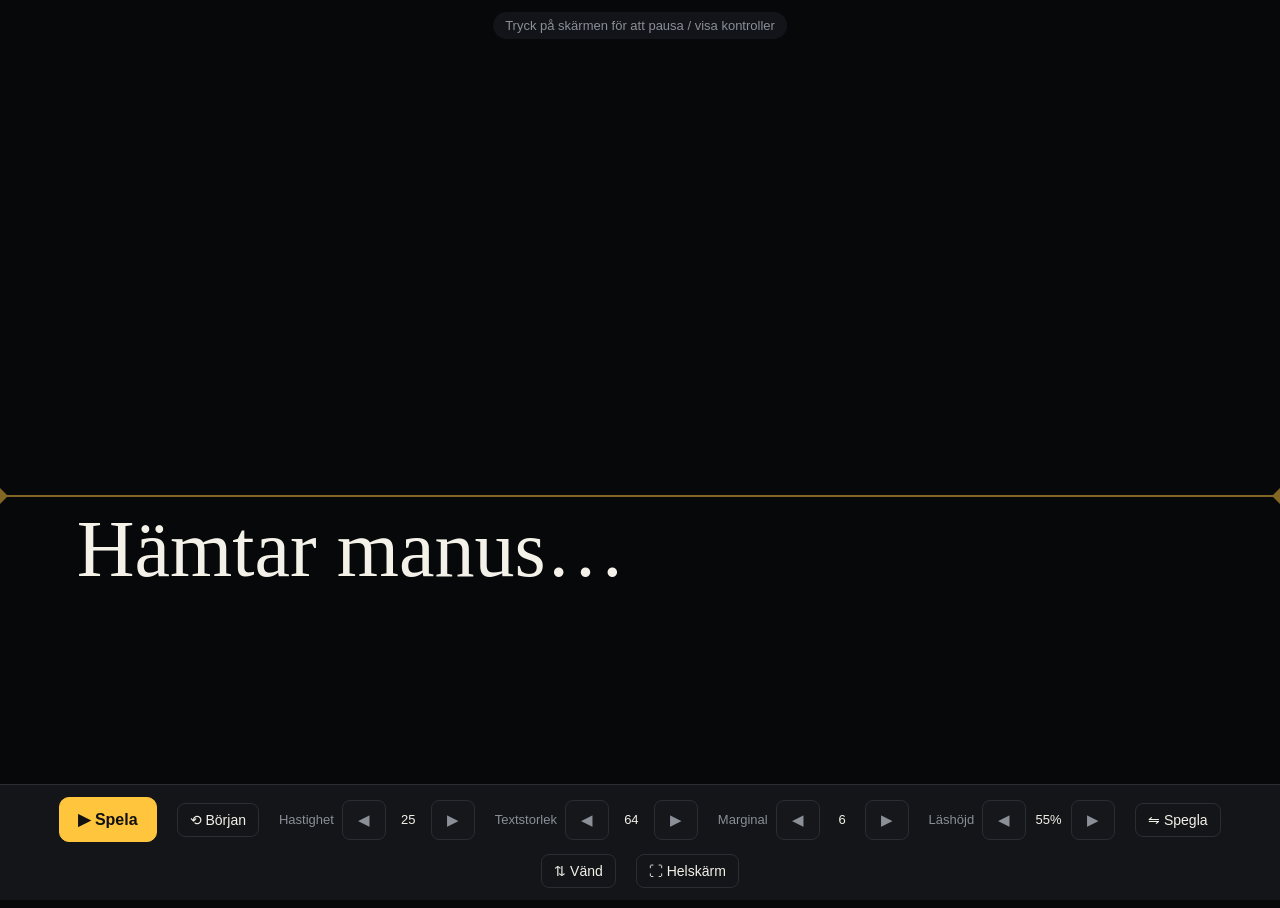
<file: ipad.html>
<!doctype html>
<html lang="sv">
<head>
<meta charset="utf-8">
<meta name="viewport" content="width=device-width,initial-scale=1,viewport-fit=cover">
<meta name="apple-mobile-web-app-capable" content="yes">
<meta name="apple-mobile-web-app-status-bar-style" content="black">
<title>Teleprompter – iPad</title>
<link rel="stylesheet" href="style.css?v=2">
</head>
<body class="ipad">
<section id="prompter" hidden>
  <div id="stage"><div id="text"></div><div id="marker"></div></div>
  <div id="hint">Tryck på skärmen för att pausa / visa kontroller</div>
  <div id="bar">
    <button class="btn primary" id="play">▶ Spela</button>
    <button class="toggle" id="restart">⟲ Början</button>
    <div class="ctl">Hastighet <button class="step" data-k="speed" data-d="-1" aria-label="Hastighet minska">◀</button><output id="speedOut"></output><button class="step" data-k="speed" data-d="1" aria-label="Hastighet öka">▶</button></div>
    <div class="ctl">Textstorlek <button class="step" data-k="size" data-d="-1" aria-label="Textstorlek minska">◀</button><output id="sizeOut"></output><button class="step" data-k="size" data-d="1" aria-label="Textstorlek öka">▶</button></div>
    <div class="ctl">Marginal <button class="step" data-k="pad" data-d="-1" aria-label="Marginal minska">◀</button><output id="padOut"></output><button class="step" data-k="pad" data-d="1" aria-label="Marginal öka">▶</button></div>
    <div class="ctl">Läshöjd <button class="step" data-k="line" data-d="-1" aria-label="Läshöjd minska">◀</button><output id="lineOut"></output><button class="step" data-k="line" data-d="1" aria-label="Läshöjd öka">▶</button></div>
    <button class="toggle" id="mirrorX" aria-pressed="false">⇋ Spegla</button>
    <button class="toggle" id="mirrorY" aria-pressed="false">⇅ Vänd</button>
    <button class="toggle" id="fs">⛶ Helskärm</button>
    <button class="toggle" id="edit">✎ Redigera</button>
    <span id="barSync"></span>
  </div>
</section>
<script src="app.js?v=2"></script>
</body>
</html>
</file>
<file: style.css>
/* Layout: full-screen black stage with a reading line; editor view and a bottom control bar */
:root {
  --bg: #07080a; --fg: #f4f1e8; --muted: #8a8f98; --panel: #15171b; --line: #2a2d33; --accent: #ffc53d;
  --ui: -apple-system, BlinkMacSystemFont, "Segoe UI", Roboto, sans-serif;
  --read: Georgia, "Iowan Old Style", "Times New Roman", serif;
  color-scheme: dark;
}
html, body { height: 100%; }
body { background: var(--bg); color: var(--fg); font-family: var(--ui); overflow: hidden; -webkit-user-select: none; user-select: none; }
button, input, textarea, select { font: inherit; color: inherit; }

#editor { position: fixed; inset: 0; display: flex; flex-direction: column; gap: 12px; padding: calc(16px + env(safe-area-inset-top,0px)) 16px calc(16px + env(safe-area-inset-bottom,0px)); max-width: 900px; margin: 0 auto; overflow-y: auto; }
#editor h1 { margin: 0; font-size: 22px; font-weight: 600; }
#editor p { margin: 0; color: var(--muted); font-size: 14px; }
#sync { font-size: 13px; }
#sync.ok { color: #6fd08c; }
#sync.err { color: #ff8a7a; }
#script { flex: 1; min-height: 200px; width: 100%; box-sizing: border-box; background: var(--panel); border: 1px solid var(--line); border-radius: 10px; padding: 16px; font-family: var(--read); font-size: 20px; line-height: 1.5; resize: none; -webkit-user-select: text; user-select: text; }
#script:focus { outline: 2px solid var(--accent); outline-offset: 1px; }
.row { display: flex; gap: 10px; flex-wrap: wrap; }
.btn { background: var(--panel); border: 1px solid var(--line); border-radius: 10px; padding: 12px 18px; font-size: 16px; cursor: pointer; }
.btn.primary { background: var(--accent); color: #111; border-color: var(--accent); font-weight: 600; }
.btn:focus-visible { outline: 2px solid var(--accent); outline-offset: 2px; }
.btn:disabled { opacity: .5; cursor: default; }

#ipadBox { display: flex; gap: 16px; align-items: center; background: var(--panel); border: 1px solid var(--line); border-radius: 10px; padding: 14px; flex-wrap: wrap; }
#ipadBox .info { flex: 1; min-width: 0; display: flex; flex-direction: column; gap: 8px; }
#ipadBox h2 { margin: 0; font-size: 15px; font-weight: 600; }
#ipadLink { width: 100%; box-sizing: border-box; background: var(--bg); border: 1px solid var(--line); border-radius: 8px; padding: 8px 10px; font-size: 13px; color: var(--muted); -webkit-user-select: text; user-select: text; }
#qr { width: 132px; height: 132px; background: #fff; border-radius: 8px; padding: 6px; box-sizing: border-box; flex: none; }
#qr svg { width: 100%; height: 100%; display: block; }
#linkNote { font-size: 13px; color: var(--muted); }

#prompter { position: fixed; inset: 0; overflow: hidden; background: var(--bg); }
#stage { position: absolute; inset: 0; overflow: hidden; }
#stage.mirror-x { transform: scaleX(-1); }
#stage.mirror-y { transform: scaleY(-1); }
#stage.mirror-x.mirror-y { transform: scale(-1,-1); }
#text { position: absolute; left: 0; right: 0; top: 0; padding: 0 6vw; font-family: var(--read); line-height: 1.35; white-space: pre-wrap; word-wrap: break-word; will-change: transform; }
#marker { position: absolute; left: 0; right: 0; height: 0; border-top: 2px solid var(--accent); opacity: .5; pointer-events: none; }
#marker::before, #marker::after { content: ""; position: absolute; top: -9px; border: 8px solid transparent; }
#marker::before { left: 0; border-left-color: var(--accent); }
#marker::after { right: 0; border-right-color: var(--accent); }

#bar { position: fixed; left: 0; right: 0; bottom: 0; background: rgba(21,23,27,.94); border-top: 1px solid var(--line); padding: 12px 16px calc(12px + env(safe-area-inset-bottom,0px)); display: flex; flex-wrap: wrap; gap: 12px 20px; align-items: center; justify-content: center; transition: opacity .25s, transform .25s; z-index: 5; }
#bar.hide { opacity: 0; transform: translateY(100%); pointer-events: none; }
.ctl { display: flex; align-items: center; gap: 8px; font-size: 13px; color: var(--muted); }
.ctl output { color: var(--fg); min-width: 4ch; text-align: center; font-variant-numeric: tabular-nums; }
.step { width: 44px; height: 40px; background: var(--panel); border: 1px solid var(--line); border-radius: 8px; font-size: 15px; cursor: pointer; touch-action: manipulation; }
.step:active { background: var(--accent); color: #111; }
.step:focus-visible { outline: 2px solid var(--accent); outline-offset: 2px; }
.toggle { background: transparent; border: 1px solid var(--line); border-radius: 8px; padding: 8px 12px; font-size: 14px; cursor: pointer; }
.toggle[aria-pressed=true] { background: var(--accent); color: #111; border-color: var(--accent); }
#play { min-width: 96px; }
#sendBar.pending { background: var(--accent); color: #111; border-color: var(--accent); font-weight: 600; }
#barSync { font-size: 12px; color: var(--muted); flex-basis: 100%; text-align: center; }
#barSync.ok { color: #6fd08c; }
#barSync.err { color: #ff8a7a; }
body.ipad #edit, body.ipad #sendBar, body.ipad #barSync { display: none; }
#hint { position: fixed; top: calc(12px + env(safe-area-inset-top,0px)); left: 50%; transform: translateX(-50%); font-size: 13px; color: var(--muted); background: rgba(21,23,27,.9); padding: 6px 12px; border-radius: 20px; transition: opacity .4s; z-index: 5; }
@media (prefers-reduced-motion: reduce) { #bar, #hint { transition: none; } }

body.ipad #edit { display: none; }
#barSync:empty { display: none; }
</file>
